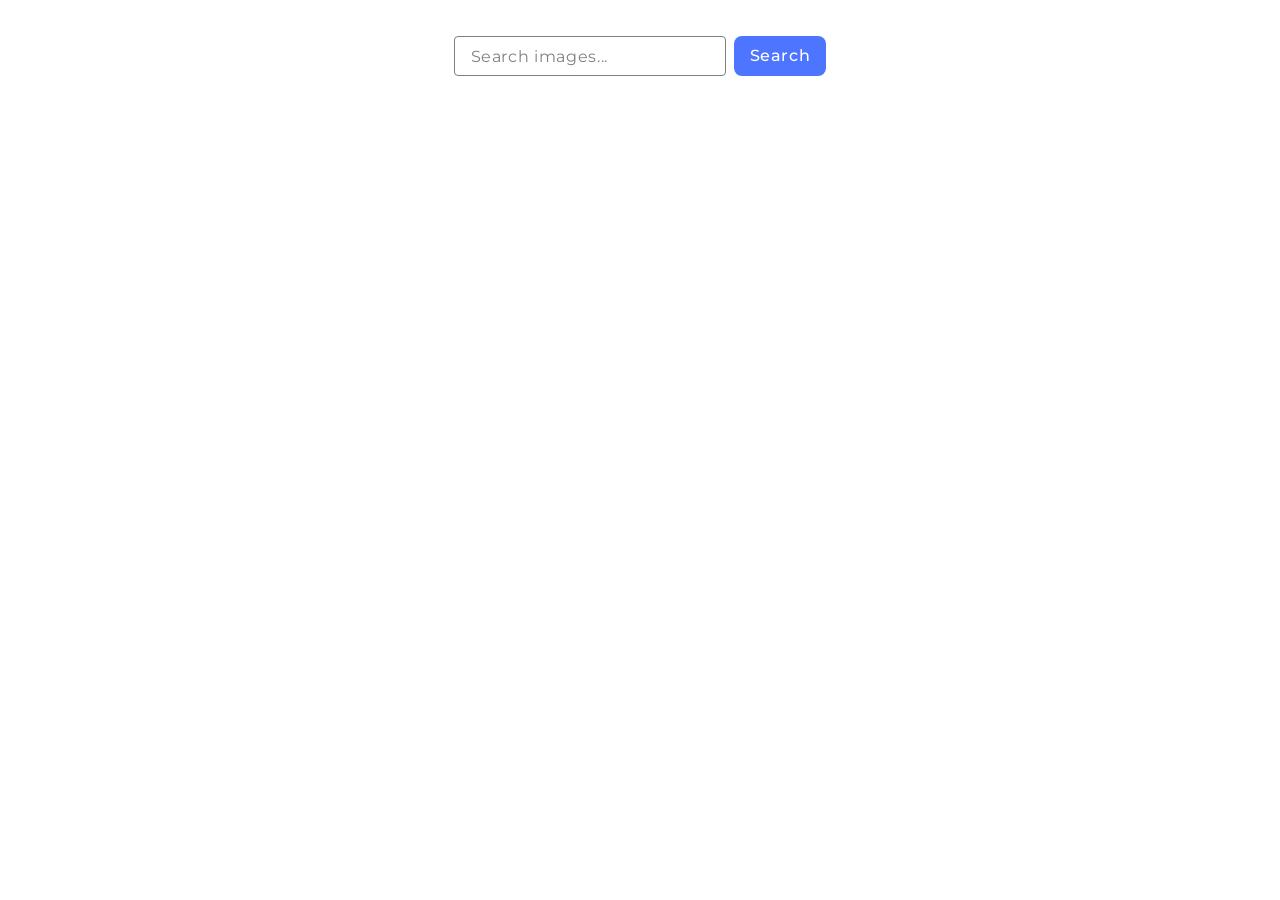
<file: src/index.html>
<!doctype html>
<html lang="en">
  <head>
    <meta charset="UTF-8" />
    <link rel="icon" type="image/svg+xml" href="/favicon.svg" />
    <meta name="viewport" content="width=device-width, initial-scale=1.0" />
    <title>Image search</title>
    <link rel="stylesheet" href="./css/styles.css" />
  </head>
  <body>
    <form class="form">
      <label>
        <input
          type="text"
          name="search-text"
          placeholder="Search images..."
          required
        />
      </label>
      <button type="submit">Search</button>
    </form>

    <div class="loader-wrapper">
      <span class="loader"></span>
    </div>

    <ul class="gallery"></ul>

    <script type="module" src="./main.js"></script>
  </body>
</html>
</file>
<file: src/css/styles.css>
/**
  |============================
  | include css partials with
  | default @import url()
  |============================
*/
/* Common styles */
@import url('./reset.css');
@import url('./base.css');
@import url('./container.css');
@import url('./animations.css');

/* Sections style */
@import url('./header.css');
@import url('./vite-promo.css');
@import url('./badges.css');
@import url('./back-link.css');
@import url('./footer.css');
@import url('./form.css');
@import url('./gallery.css');
@import url('./loader.css');
</file>
